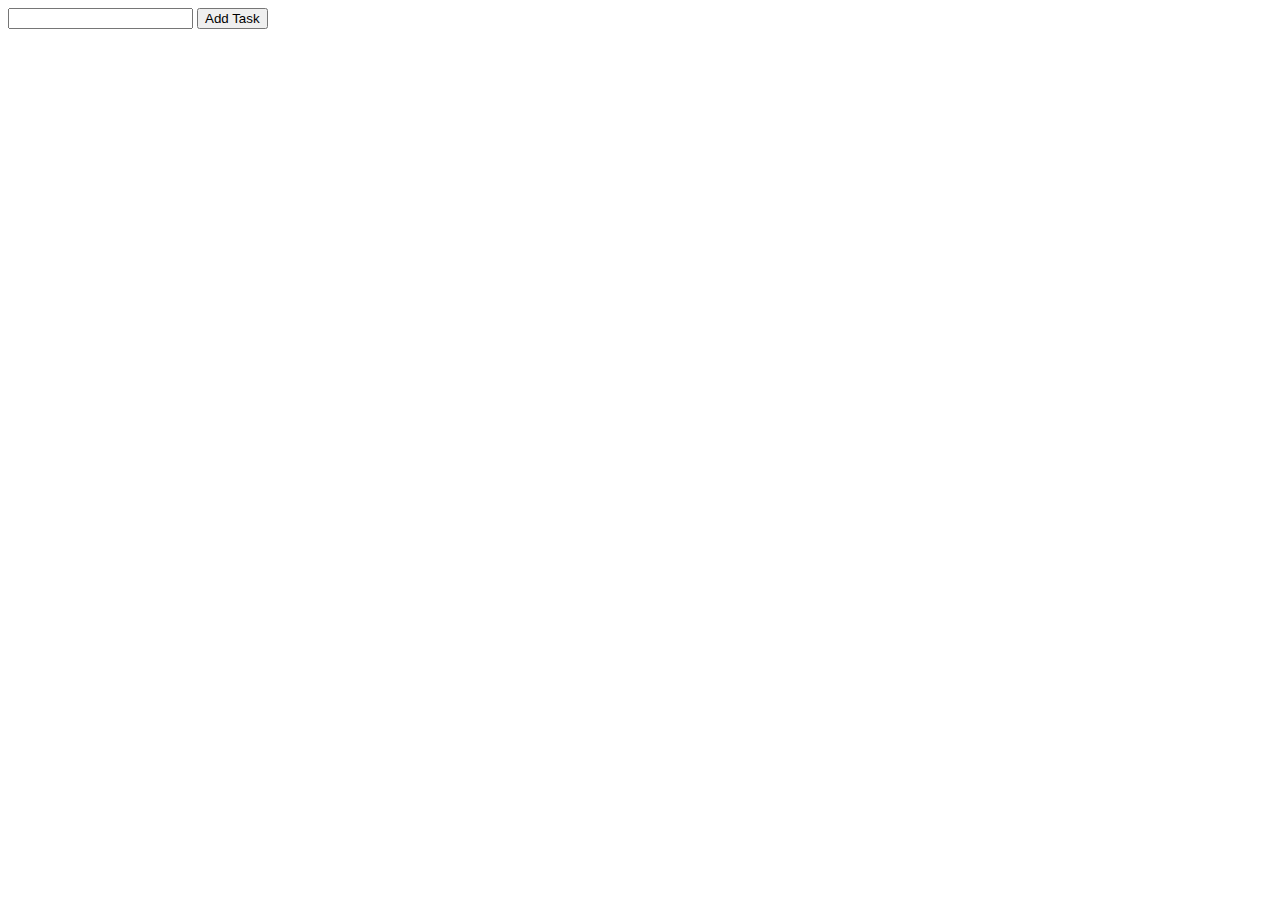
<file: ToDO/index.html>
<!DOCTYPE html>
<html lang="en">

<head>
    <meta charset="UTF-8">
    <meta name="viewport" content="width=device-width, initial-scale=1.0">
    <title>ToDo</title>
    <link rel="stylesheet" href="style.css">
</head>

<body>
    <form id="postData">
        <input type="text" name="" id="vul">
        <input type="submit" value="Add Task">
    </form>
    <ul id="lijst"></ul>
    <script defer src="api-client.js"></script>
    <script defer src="script.js"></script>
</body>

</html>
</file>
<file: ToDO/style.css>
img{
    width: 35px;
}
</file>
